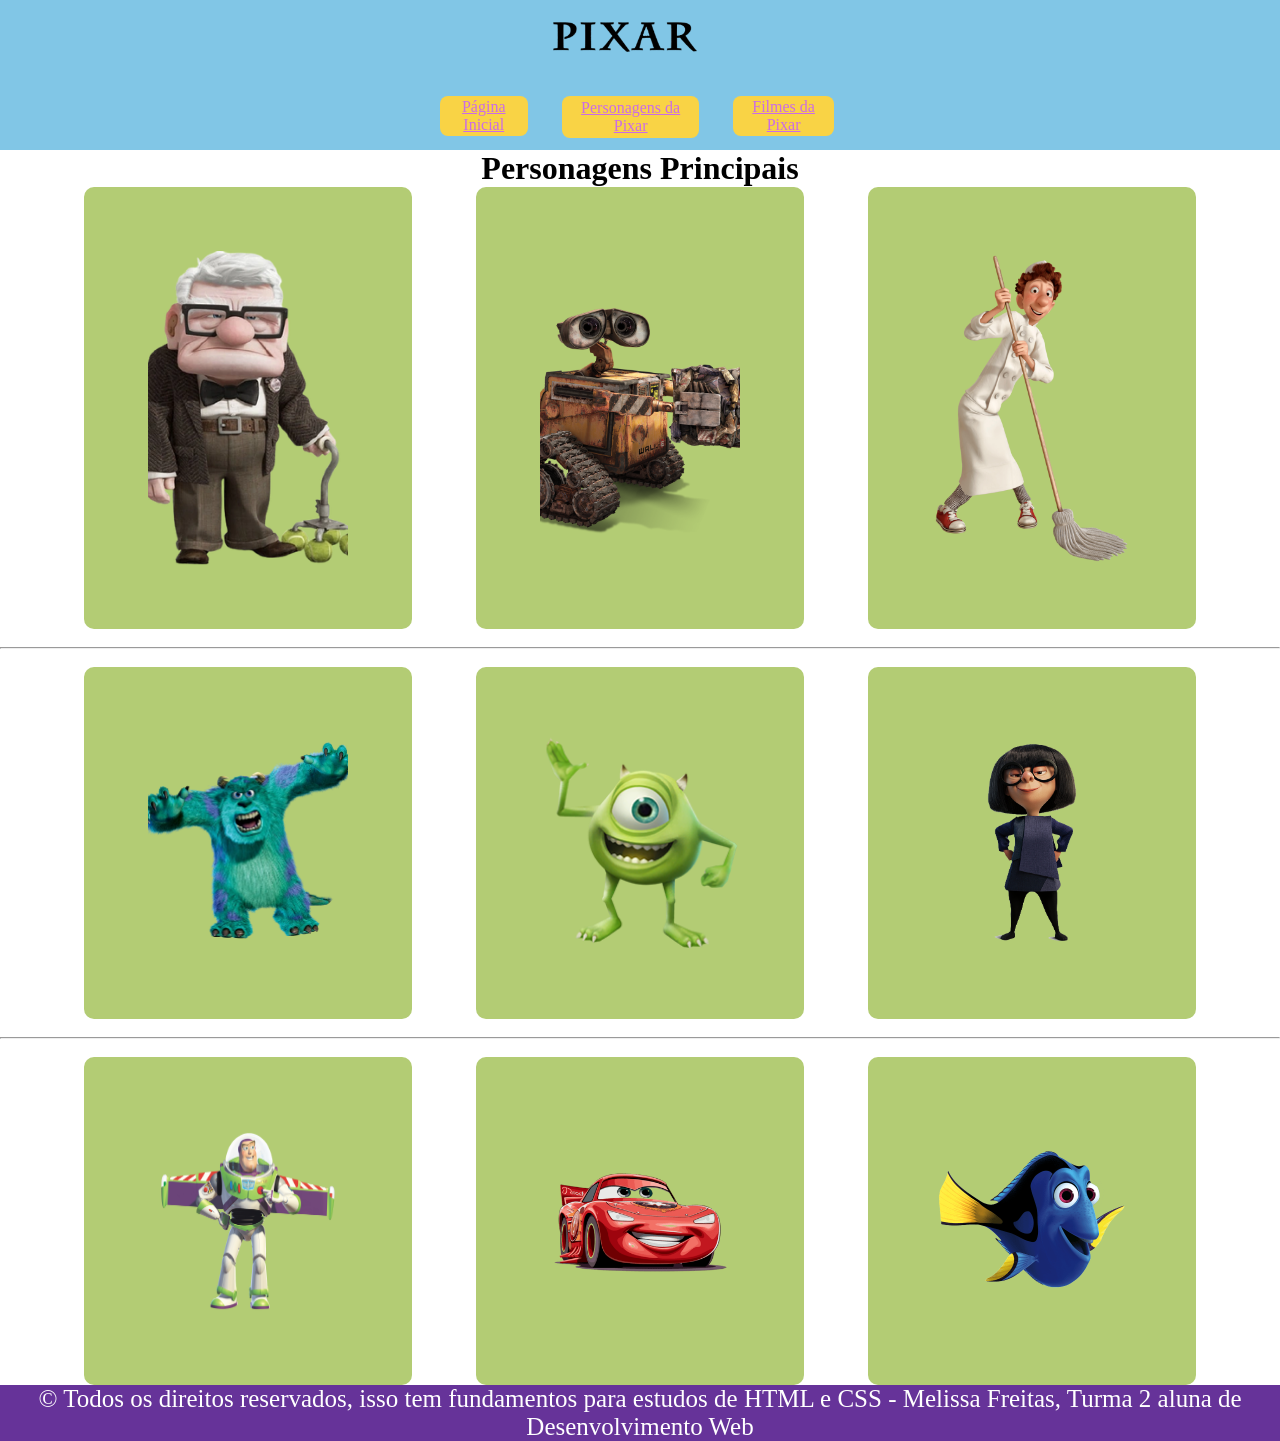
<file: Personagens.html>
<!DOCTYPE html> <!-- Informa ao computador que o tipo de documento é o HTML-->
<html lang="pt-br"> <!-- Informa ao site que o idioma dele é o Português-->
<head> <!-- Cabeça do Site -->
    <meta charset="UTF-8">
    <meta name="viewport" content="width=device-width, initial-scale=1.0">
    <link rel="stylesheet" href="personagens.css"> <!-- Aqui é onde conecta o CSS ao html, "style.css" é o nome do nosso arquivo do Cascading Style Sheet-->
    <title>Pixar</title> <!-- Aqui informa o título-->
</head>
<body> <!-- Aqui é o corpo do Site, ou seja, todo o conteúdo que for aparecer no Site -->

<header id="Container"> <!-- Cabeçalho do site -->
    <img id="logo" src="./Imagens/LOGO_PIXAR-removebg-preview.png" alt="Logo da Pixar em png"> <!-- Aqui é onde podemos colocar uma imagem no nosso site. id significa Identificador, ou seja, nesse caso o nosso id se chama "logo" já no SRC, significa SOURCE, ou seja significa o caminho -->
    <nav> <!-- Ele serve para criar uma seção de navegação -->
        <a href="Inicio.html"><p id="Filmes">Página Inicial</p></a>  <!--a tag "a" serve para criar uma âncora do site e já o "href" serve para indicar o endereço da âncora-->
        <a href="Personagens.html"><p id="Filmes">Personagens da Pixar</p></a> <!--a tag "a" serve para criar uma âncora do site e já o "href" serve para indicar o endereço da âncora-->
        <a href="Filmes.html"><p id="Filmes">Filmes da Pixar</p></a> <!--a tag "a" serve para criar uma âncora do site e já o "href" serve para indicar o endereço da âncora-->
    </nav> <!--Fechamento da seção do nav-->
</header> <!--Fechamento do Cabeçalho-->

<main>

    <h1 id="PersonagensPrincipais">Personagens Principais</h1>

    <section class="Secao">
        <article class="carl"> 
            <img src="./Imagens/Carl Fredricksen.png"alt="" class="personagens">
        </article>
        <article class="carl">
            <img src="./Imagens/Wall E png.png" alt="" class="personagens">
        </article>
        <article class="carl">
            <img src="./Imagens/Linguini PNG.png" alt="" class="personagens">
        </article>
    </section>

    <br>
    <hr>
    <br>

    <section class="Secao">
        <article class="carl">
            <img src="./Imagens/Sully Monstros SA.png" alt="Sully do Monstros SA" class="personagens">
        </article>

        <article class="carl"><img src="./Imagens/Mike Monstros SA.png" alt="Mike do Monstros SA" class="personagens"></article>

        <article class="carl"><img src="./Imagens/Edna.png" alt="Edna Moda do filme Os Incriveis" class="personagens"></article>
    </section>

    <br>
    <hr>
    <br>

    <section class="Secao">
        <article class="carl"><img src="./Imagens/Buzz LightYear.png" alt=""></article>
        <article class="carl"><img src="./Imagens/Relampago Marquinhos.png" alt=""></article>
        <article class="carl"><img src="./Imagens/Dory Procurando Nemo.png" alt=""></article>
    </section>
</main>
    <footer>
        <p>&copy; Todos os direitos reservados, isso tem fundamentos para estudos de HTML e CSS - Melissa Freitas, Turma 2 aluna de Desenvolvimento Web</p>
    </footer>
</body>
</html>
</file>
<file: personagens.css>
*{ /* O "*" serve para selecionar todos os elementos da página*/
    margin: 0%; /* Margin é o espaço externo */
    padding: 0%; /* Padding é o espaço interno */
    box-sizing: border-box; /* O tamanho da caixa e o "border-box" serve para fazer com que o width e height de um elemento incluam o padding e a border */ 
}

#Container /* CABEÇALHO */{
    display: flex;
    background-color: #81c6e6; /* Coloca a cor de fundo do Site */
    height: 150px; /* Significa "altura" ou seja, você está dizendo para o CSS que você quer uma altura de 150 Pixels*/ 
    text-align: center; /* Text-Align serve para definir como o texto fica alinhado*/
    justify-content: center;
    flex-direction: column;

}

#Filmes{
    padding: 2%;
    background-color: #f9d345;
    border-radius: 8px;
    text-align: center;
}

#logo{
    margin-left: 43%;
    width: 150px;
}

nav{
    display: flex;
    margin-left: 33%;
}

a{
    color: #cb6ce6;
    padding: 2%;
    
}

.Secao{
    display: flex;
    justify-content: center;
    gap: 5%;
}

#PersonagensPrincipais{
    text-align: center;
}

.carl{
    display: flex;
    background-color: #b3cc74;
    padding: 5%;
    border-radius: 10px;
}

.personagens{
    display: flex;
    flex-direction: row;
    width: 200px;
    object-fit: cover;
}

h3{
    font-size: medium;
}
img{
    width: 200px;
}

footer{
    background-color: rebeccapurple;
    color: white;
    text-align: center;
    font-size: 25px;
}
</file>
